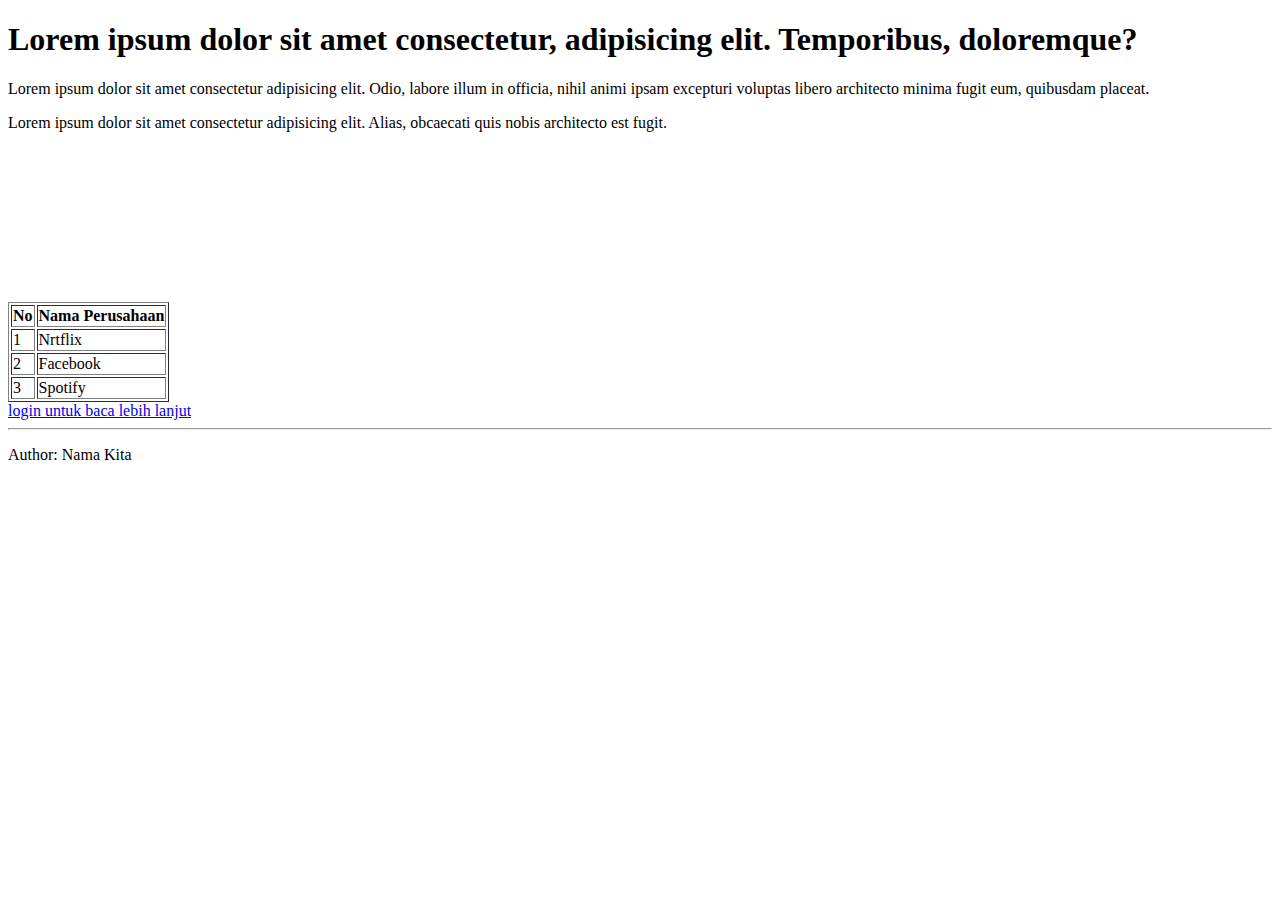
<file: HTML/Exercise/index.html>
<!DOCTYPE html>
<html>
  <head>
    <title>Exercise HTML</title>
    <meta charset="UTF-8" />
  </head>
  <body>
    <h1 id="">
      Lorem ipsum dolor sit amet consectetur, adipisicing elit. Temporibus,
      doloremque?
    </h1>

    <p>
      Lorem ipsum dolor sit amet consectetur adipisicing elit. Odio, labore
      illum in officia, nihil animi ipsam excepturi voluptas libero architecto
      minima fugit eum, quibusdam placeat.
    </p>

    <p>
      Lorem ipsum dolor sit amet consectetur adipisicing elit. Alias, obcaecati
      quis nobis architecto est fugit.
    </p>

    <iframe
      src="https://www.youtube.com/embed/j0gVUdI2u18?si=RXnH5B1begNl_kSY"
      title="YouTube video player"
      frameborder="0"
      allow="accelerometer; autoplay; clipboard-write; encrypted-media; gyroscope; picture-in-picture; web-share"
      referrerpolicy="strict-origin-when-cross-origin"
      allowfullscreen
    ></iframe>

    <table border="1">
      <thead>
        <tr>
          <th>No</th>
          <th>Nama Perusahaan</th>
        </tr>
      </thead>
      <tbody>
        <tr>
          <td>1</td>
          <td>Nrtflix</td>
        </tr>
        <tr>
          <td>2</td>
          <td>Facebook</td>
        </tr>
        <tr>
          <td>3</td>
          <td>Spotify</td>
        </tr>
      </tbody>
    </table>

    <a href="index2.html">login untuk baca lebih lanjut</a>

    <hr />

    <p>Author: Nama Kita</p>
  </body>
</html>
</file>
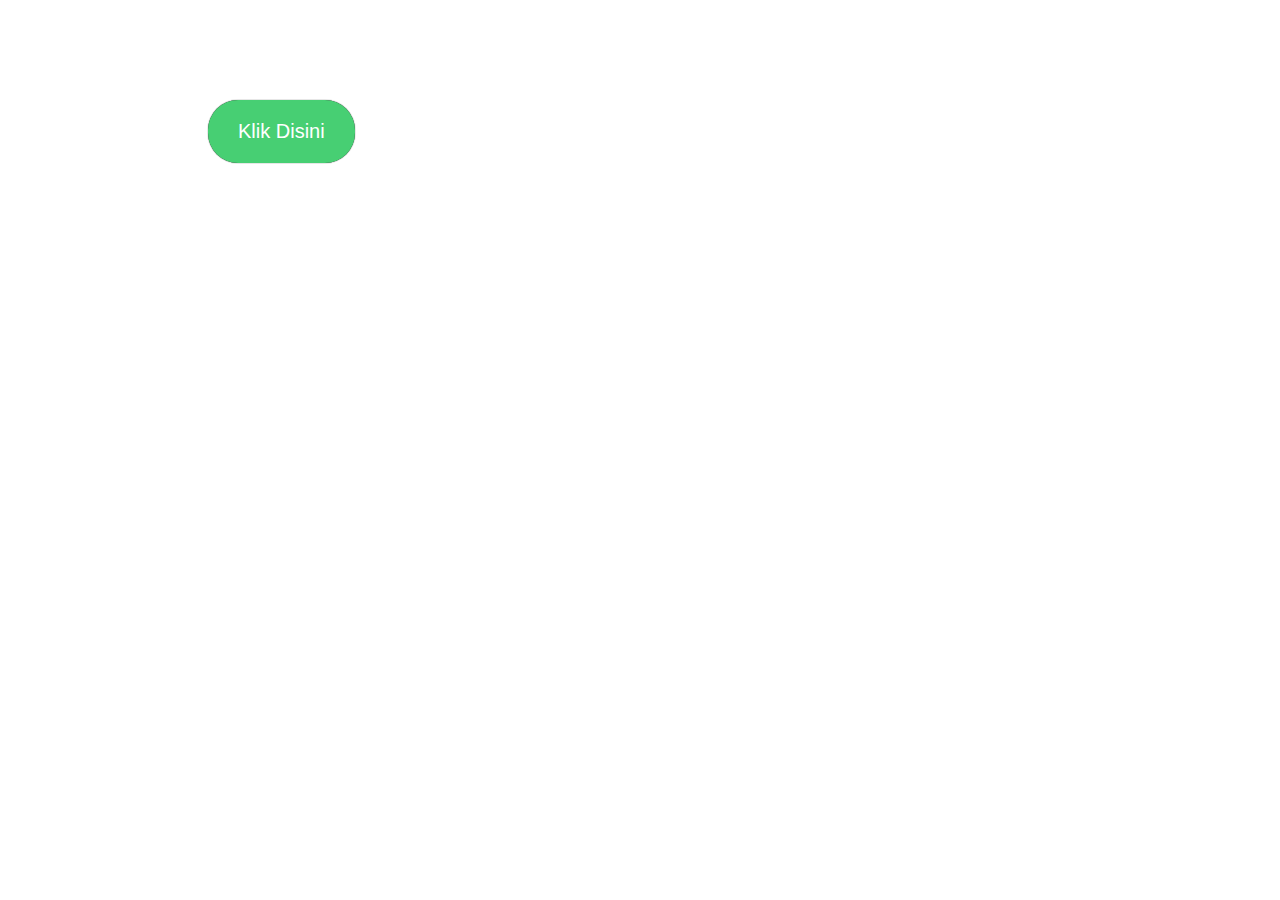
<file: CSS/button.html>
<html>
  <head>
    <title>button</title>
    <meta charset="utf-8" />
    <link rel="stylesheet" href="./button.css" />
  </head>
  <body>
    <div>
      <button>Klik Disini</button>
    </div>
  </body>
</html>
</file>
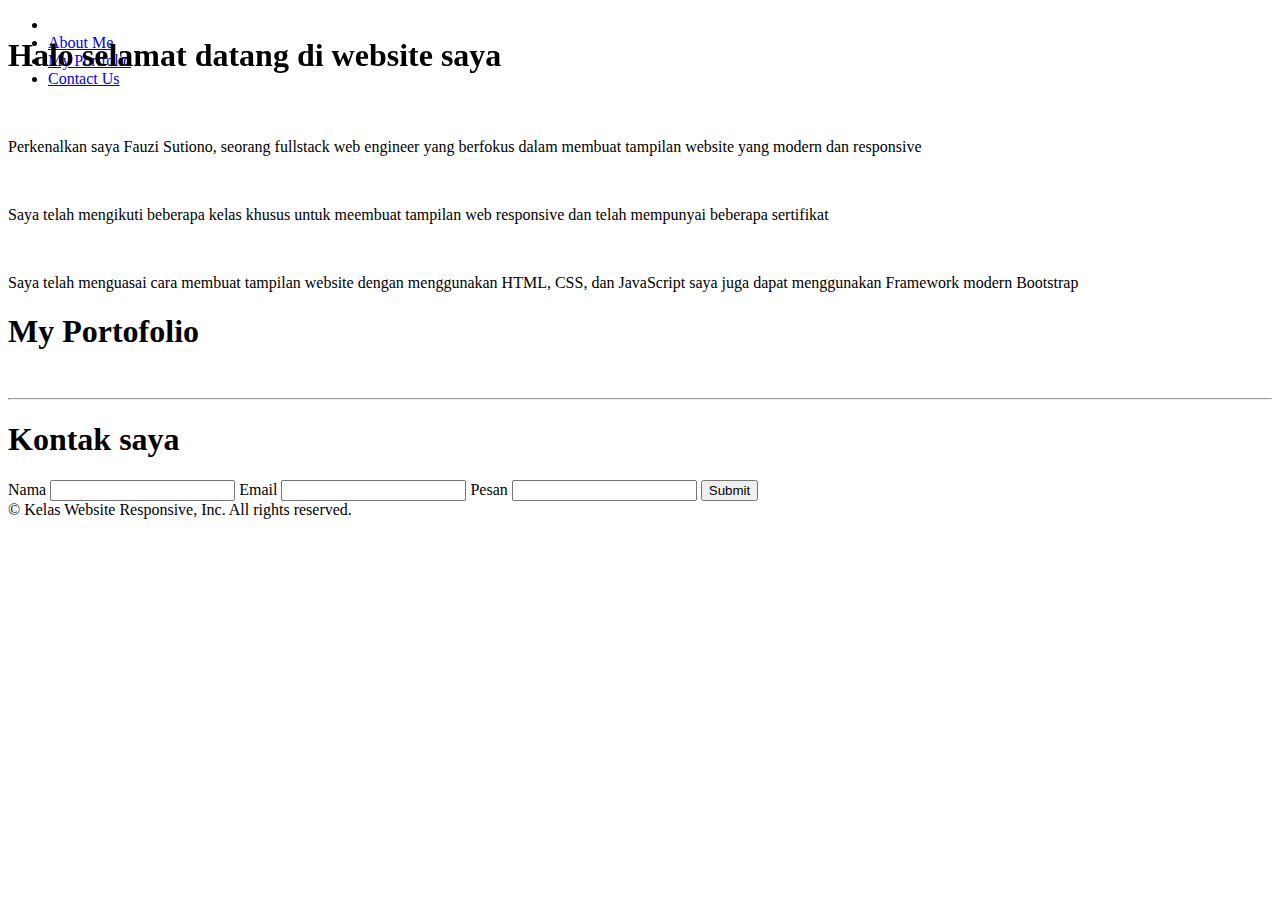
<file: CSS/exercise.html>
<!DOCTYPE html>
<html>
  <head>
    <title>Landing Page</title>
    <meta charset="utf-8" />
    <meta name="viewport" content="width=device-width, initial-scale=1.0" />
    <link rel="stylesheet" href="./exercise.css" />
  </head>
  <body>
    <div id="landing-page">
      <h1 class="welcome-text">Halo selamat datang di website saya</h1>
    </div>

    <navbar>
      <ul>
        <li class="naav-icon desktop"><img /></li>
        <li><a href="#about-me">About Me</a></li>
        <li><a href="#portfolio">My Portfolio</a></li>
        <li><a href="#contact-us">Contact Us</a></li>
      </ul>
    </navbar>

    <div id="about-me">
      <content>
        <img />
        <p>
          Perkenalkan saya Fauzi Sutiono, seorang fullstack web engineer yang
          berfokus dalam membuat tampilan website yang modern dan responsive
        </p>
      </content>

      <content>
        <img />
        <p>
          Saya telah mengikuti beberapa kelas khusus untuk meembuat tampilan web
          responsive dan telah mempunyai beberapa sertifikat
        </p>
      </content>

      <content>
        <img />
        <p>
          Saya telah menguasai cara membuat tampilan website dengan menggunakan
          HTML, CSS, dan JavaScript saya juga dapat menggunakan Framework modern
          Bootstrap
        </p>
      </content>
    </div>

    <div id="portfolio">
      <h1>My Portofolio</h1>
      <img />
      <img />
      <img />
      <img />
      <hr />
    </div>

    <div id="contact-us">
      <h1>Kontak saya</h1>
      <form>
        <label>Nama</label>
        <input type="text" />
        <label>Email</label>
        <input type="email" />
        <label>Pesan</label>
        <input type="text" />
        <input type="submit" />
      </form>
    </div>

    <footer>&copy; Kelas Website Responsive, Inc. All rights reserved.</footer>
  </body>
</html>
</file>
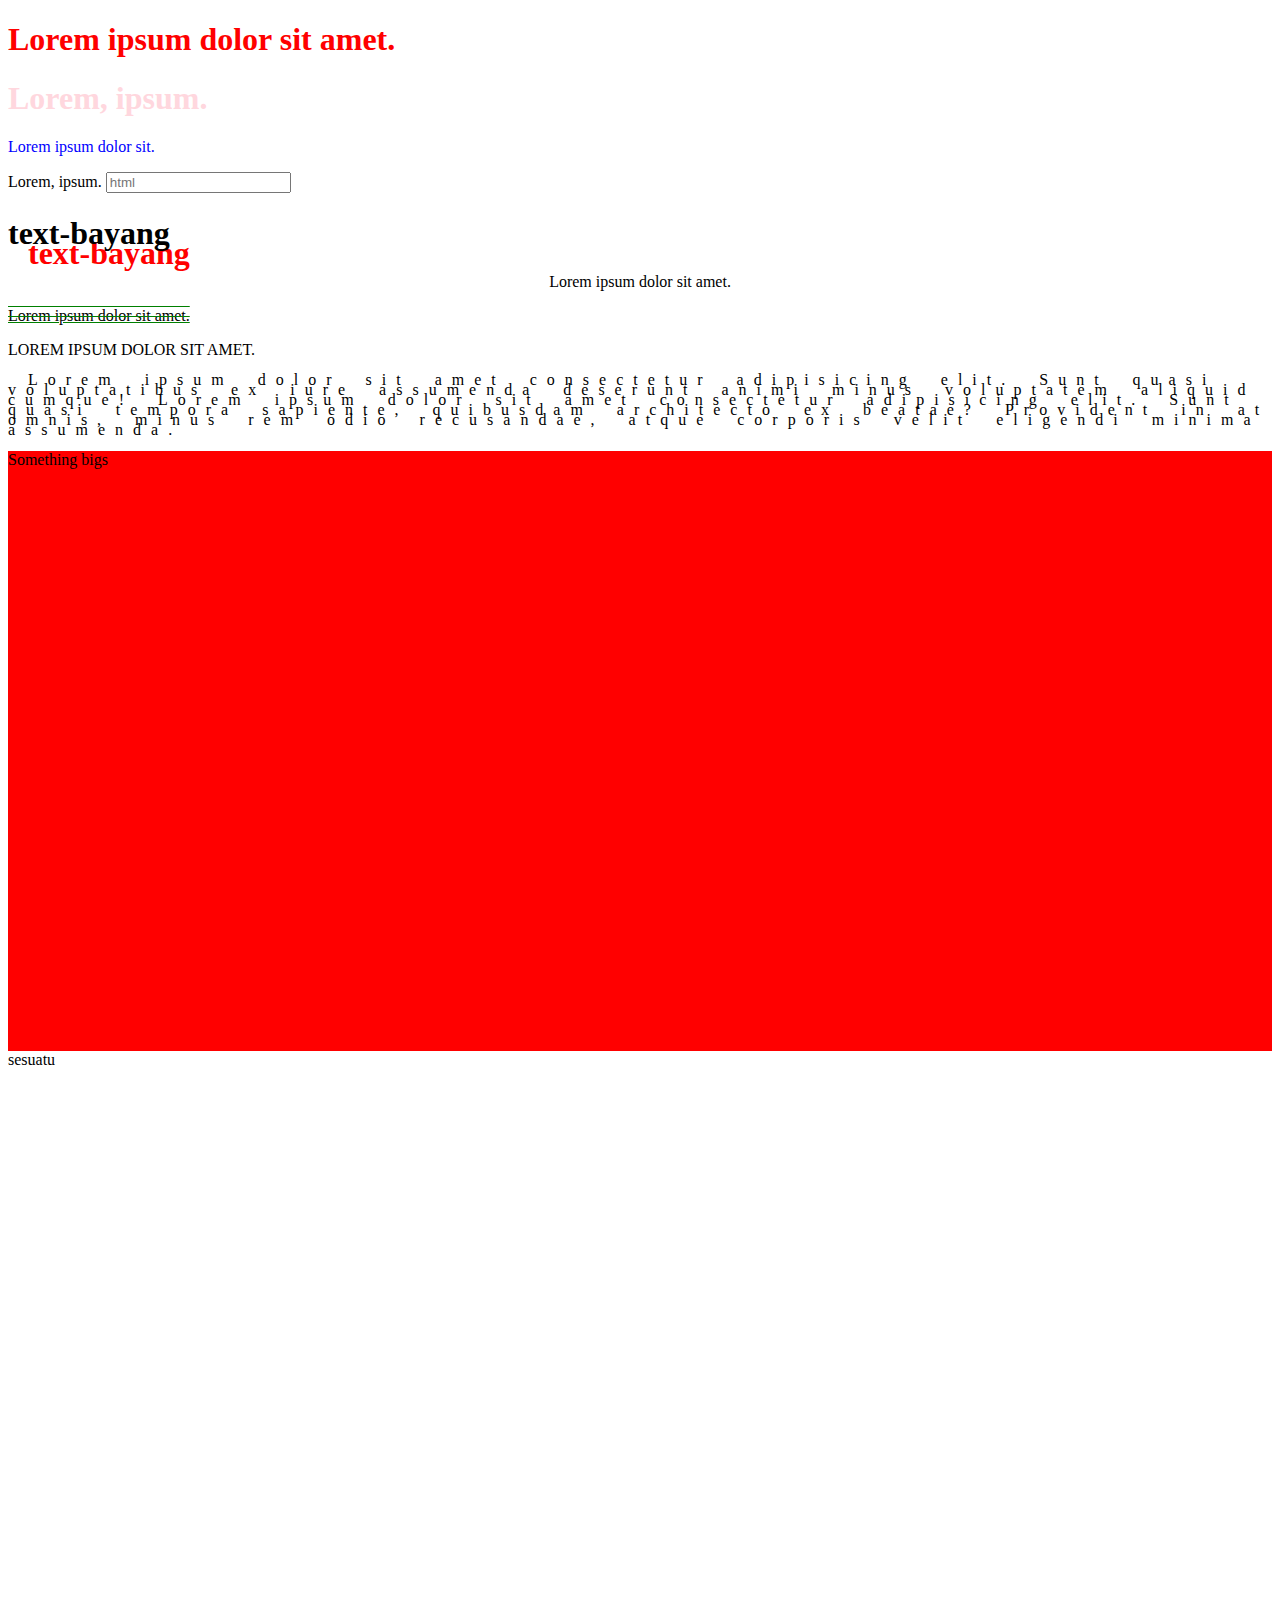
<file: CSS/index1.html>
<!DOCTYPE html>
<html>
  <head>
    <title>CSS</title>
    <meta charset="UTF-8" />
    <link href="style.css" rel="stylesheet" />
  </head>
  <body>
    <h1 class="red">Lorem ipsum dolor sit amet.</h1>
    <h1 class="white">Lorem, ipsum.</h1>
    <p id="text">Lorem ipsum dolor sit.</p>
    <span>Lorem, ipsum.</span>
    <input placeholder="html" type="text" />

    <h1 class="shadow">text-bayang</h1>

    <p class="alignment">Lorem ipsum dolor sit amet.</p>
    <p class="decoration">Lorem ipsum dolor sit amet.</p>
    <p class="transformation">Lorem ipsum dolor sit amet.</p>
    <p class="spacing">
      Lorem ipsum dolor sit amet consectetur adipisicing elit. Sunt quasi
      voluptatibus ex iure assumenda deserunt animi minus voluptatem aliquid
      cumque! Lorem ipsum dolor sit amet consectetur adipisicing elit. Sunt
      quasi tempora sapiente, quibusdam architecto ex beatae? Provident in at
      omnis, minus rem odio recusandae, atque corporis velit eligendi minima
      assumenda.
    </p>

    <div class="div1">Something bigs</div>

    <span class="span">sesuatu</span>

    <div class="div2"></div>
  </body>
</html>
</file>
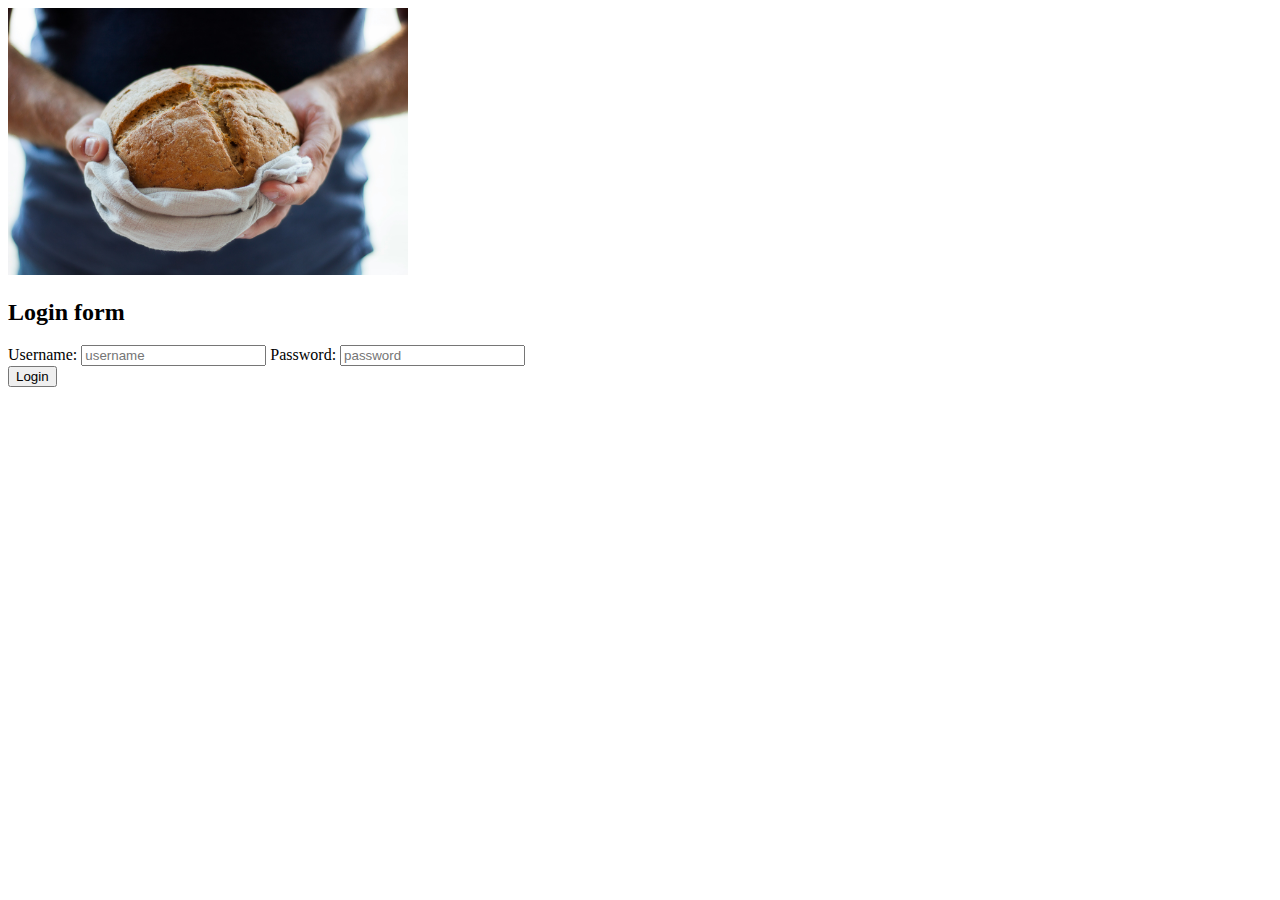
<file: CSS/index2.html>
<!DOCTYPE html>
<html>
  <head>
    <title>Exercise HTML</title>
    <meta charset="UTF-8" />
  </head>
    <img src="../HTML/Assets/roti_bakar.jpg" width="400" alt="roti_bakar"/>
    <h2>Login form</h2>
    <label for="username">Username: </label>
    <input id="username" type="text" placeholder="username"/>
    <label for="password">Password: </label>
    <input id="password" type="password" placeholder="password"/>
    <br/>

    <a href="index.html"><button>Login</button></a>
  </body>
</html>
</file>
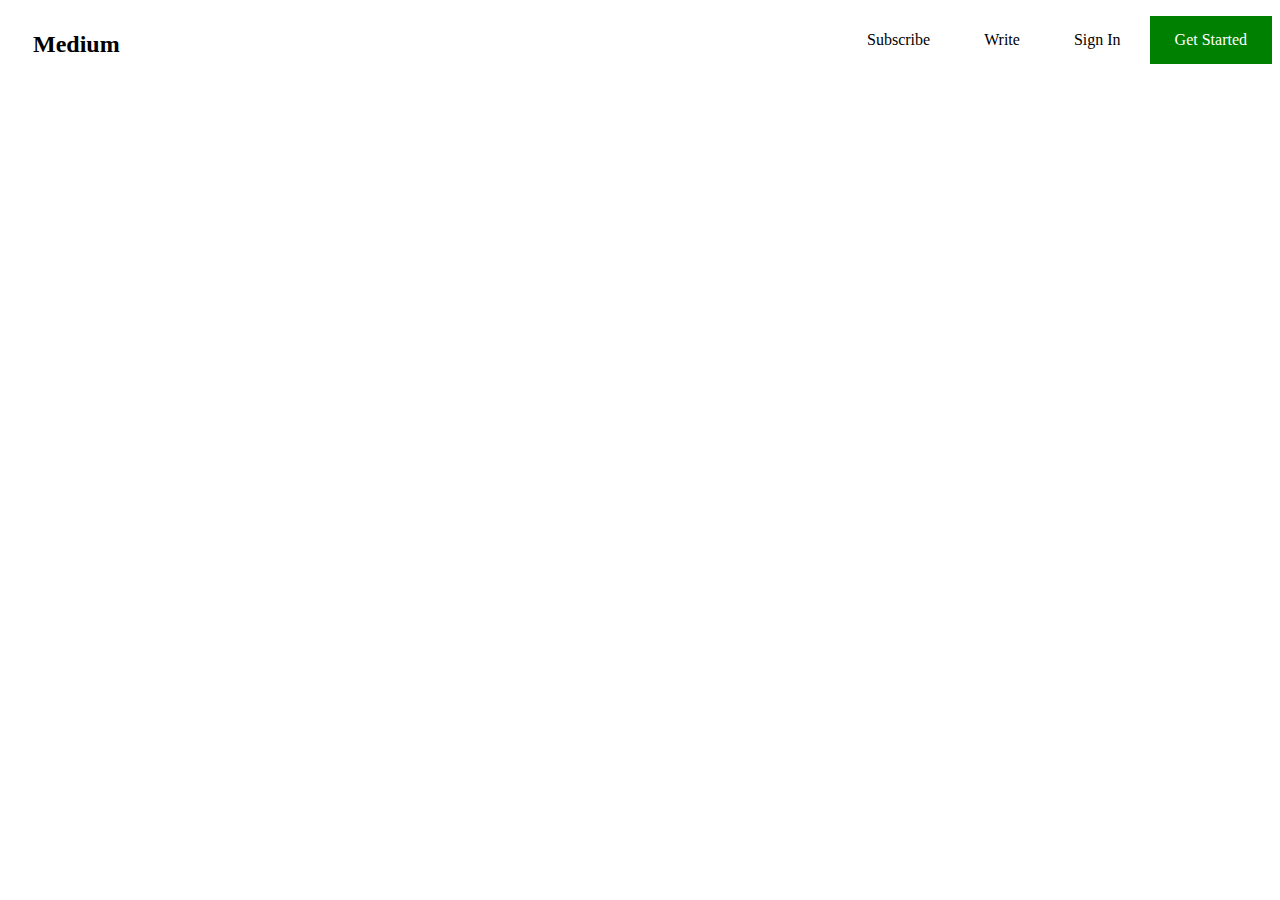
<file: CSS/index3MediaQuery.html>
<!DOCTYPE html>
<html>
  <head>
    <title>Document</title>
    <meta charset="UTF-8" />
    <meta name="viewport" content="width=device-width, initial-scale=1.0" />
    <!-- untuk mengatur agar layar responsive -->
    <link rel="stylesheet" href="./styleMediaQuery.css" />
  </head>
  <body>
    <ul>
      <li class="icon desktop"><h2>Medium</h2></li>
      <li class="icon mobile"><h2>M</h2></li>
      <li class="desktop">Subscribe</li>
      <li class="desktop">Write</li>
      <li class="desktop">Sign In</li>
      <li class="button-green">Get Started</li>
    </ul>
  </body>
</html>
</file>
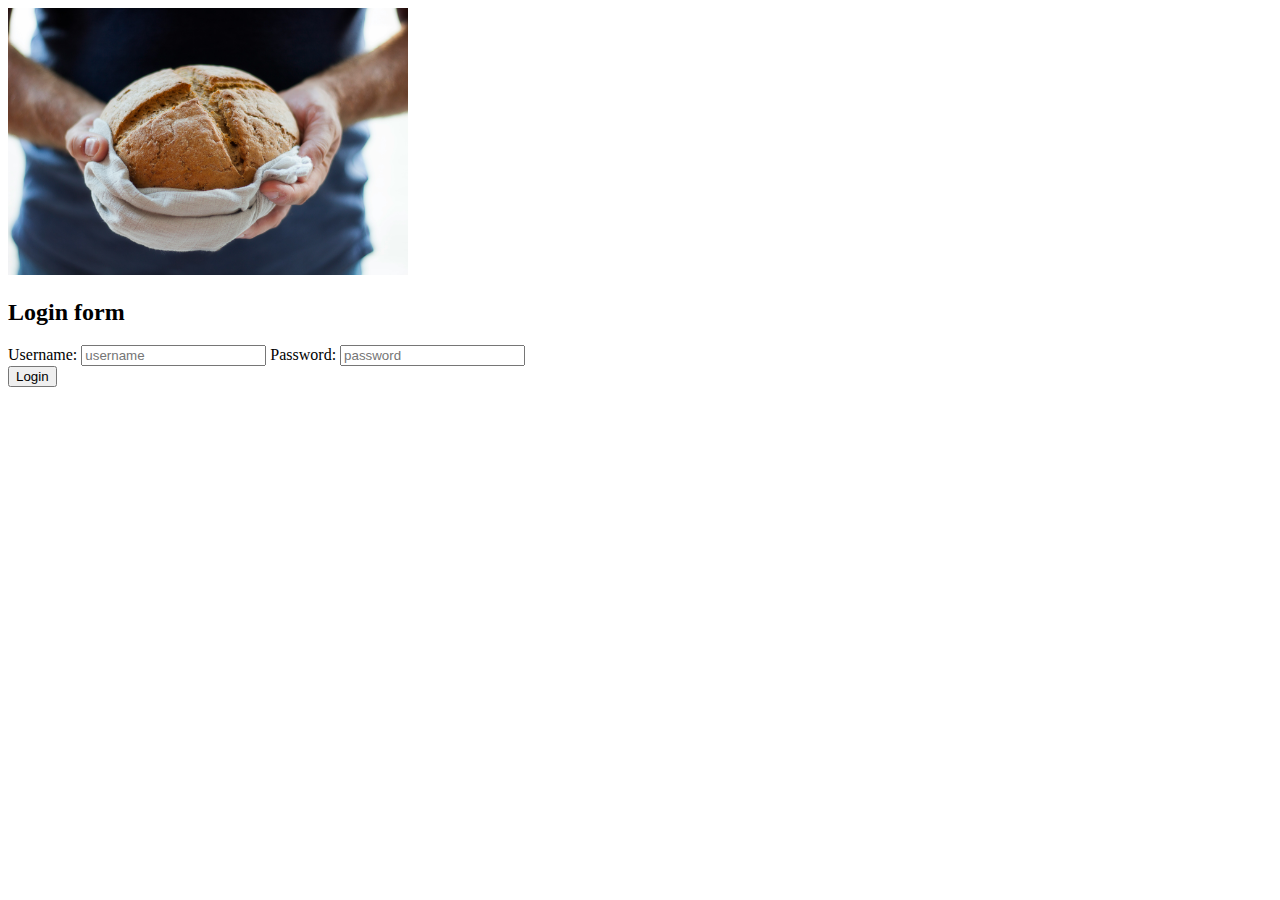
<file: HTML/Exercise/index2.html>
<!DOCTYPE html>
<html>
  <head>
    <title>Exercise HTML</title>
    <meta charset="UTF-8" />
  </head>
    <img src="../Assets/roti_bakar.jpg" width="400"/>
    <h2>Login form</h2>
    <label for="username">Username: </label>
    <input id="username" type="text" placeholder="username"/>
    <label for="password">Password: </label>
    <input id="password" type="password" placeholder="password"/>
    <br/>

    <a href="index.html"><button>Login</button></a>
  </body>
</html>
</file>
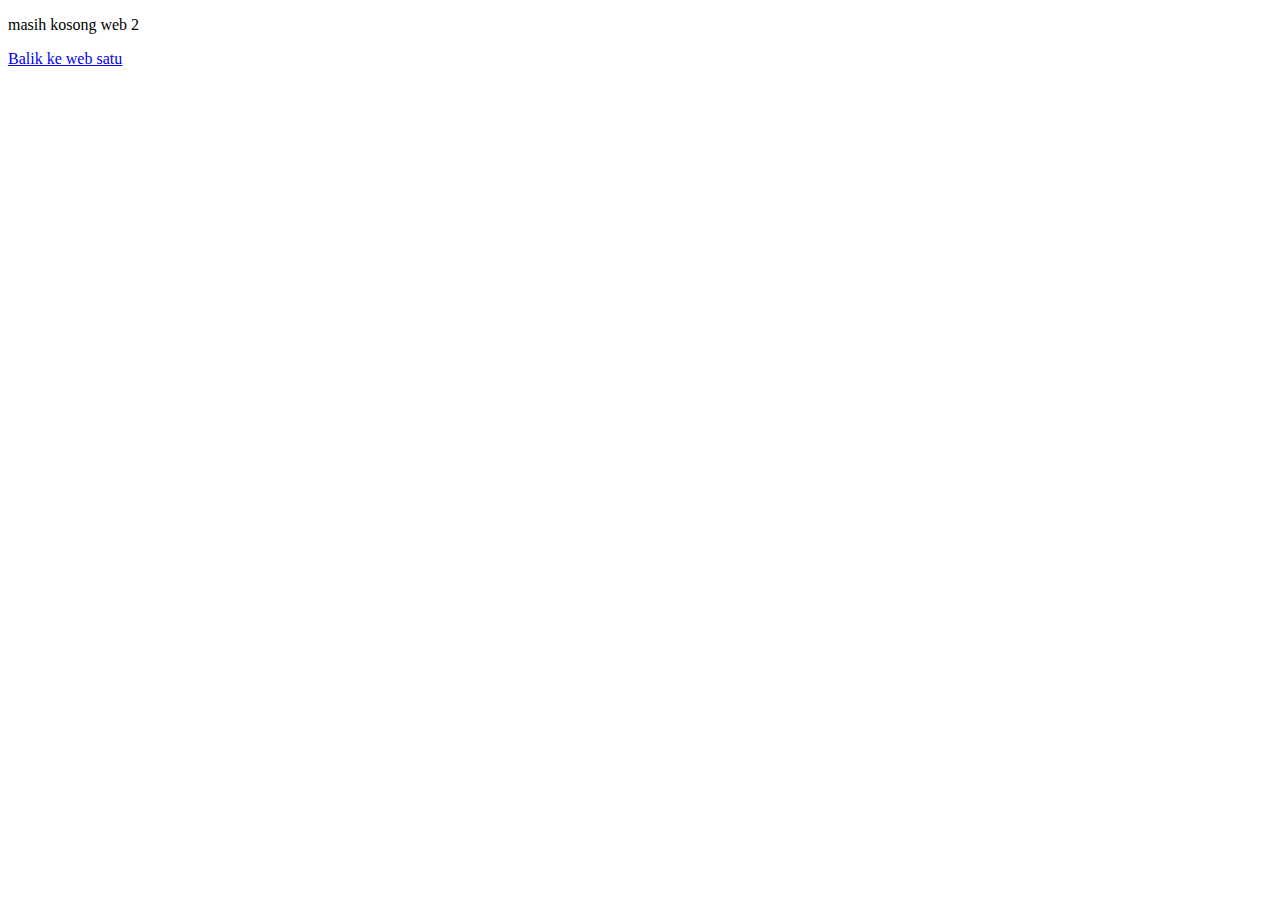
<file: HTML/Html/html1.html>
<!DOCTYPE html>
<html>
  <head>
    <title>Html2</title>
    <meta charset="UTF-8" />
  </head>
  <body>
    <p>masih kosong web 2</p>
    <a href="index.html">Balik ke web satu</a>
  </body>
</html>
</file>
<file: CSS/button.css>
div {
  margin: 100px 200px;
}

button {
  background-color: #47cf73;
  border: none;
  padding: 20px 30px;
  border-radius: 30px;
  color: white;
  font-size: 20px;
  transition-duration: 1s;
  box-shadow: 0px 0px 1px black;
}

button:hover {
  background-color: green;
  box-shadow: 0px 10px 1px black;
  transform: translateY(-10px);
}

button:active {
  box-shadow: 0px 5px 1px black;
  transform: translateY(-5px);
}

button:focus {
  outline: none;
}
</file>
<file: CSS/exercise.css>
#landing-page {
  background-image: url(https://media.istockphoto.com/id/1451309426/id/foto/pengembang-perangkat-lunak-wanita-muda-asia-menggunakan-komputer-untuk-menulis-kode-duduk-di.jpg?s=612x612&w=0&k=20&c=v9iaQCXp-vc8mxaxfcvSRBcsTi8YFt0x-OVv09koCLo=);
  height: 500px;
  position: fixed;
}
</file>
<file: CSS/style.css>
.red {
  color: red;
}

/*
red;, rgb(255, 255, 234);, rgba(23, 140, 50, 1);, hsl(234, 255, 26);, hsla(244, 23, 23, 0.3);, #ff233f;
*/

.white {
  color: #ffd7de;
}

#text {
  color: blue;
}

.alignment {
  text-align: center; /*right, left, justify*/
}

.decoration {
  text-decoration: overline underline line-through green;
}

.transformation {
  text-transform: uppercase; /*lowercase*/
}

.spacing {
  text-indent: 20px; /* tab / paragraft*/
  letter-spacing: 10px; /* spasi huruf*/
  word-spacing: 10px; /*spasi kata*/
  white-space: wrap; /*scroll samping*/
  line-height: 10px; /*tinggi baris*/
}

.shadow {
  text-shadow: 20px 20px 0px red;
  /* kanan-kiri, atas-bawah, warna*/
}

.div1 {
  background-color: red;
  height: 600px;
}

.div2 {
  background-image: url("../HTML/Assets/roti_bakar.jpg");
  height: 600px;
  background-repeat: no-repeat;
  background-size: cover; /*gambar utuh*/
  background-position: center; /*posisi gambar ke tengah*/
  background-attachment: fixed;
}

.div {
  width: 200px;
  height: 100px;
  padding: 20px 10px 30px 40px;
}

#content1,
#content2 {
  width: 200px;
  height: 100px;
  padding: 20px 10px 30px 40px;
  border: solid black 10px;
  margin: 10px 20px 30px 40px;
  background-color: yellow;
}

#icon {
  display: inline-block; /* jadi inline dan dapat mengatur layout seperti tinggi, lebar, margin */
  width: 300px;
}

#display {
  /* display: none; tulisan hilang */
  /* display: inline; mengubah block jadi inline */
  /* display: block; mungubah inline menjadi block */
}

#display1 {
}

ul {
  list-style: none;
  background-color: yellow;
}

li {
  display: inline-block;
  width: 100px;
  text-align: center;
  background-color: red;
}

.h-700 {
  height: 700px;
  position: relative; /* memberikan cakupan atau lingkup untuk posisi lainnya */
}

.bg-salmon {
  background-color: salmon;
}

.bg-green {
  background-color: green;
}

.position {
  background-color: grey;
  padding: 20px;
  /* position: fixed; posisi berada pada tempat yg di set dan mfngikuti jika di scroll */
  /* position: sticky; /* posisi mengikuti jika di scroll ke arah contentnya*/
  /* position: relative; position berda pada posisi yang di set */
  position: absolute; /* posisi tetap */
  top: 10px;
  right: 20px;
}

/* h1, h2 {
  background-color: red;
} */

/*
.red > h1 {
  background-color: red;
} mengubah warna pada class="red" dan mengarah hanya pada tag h1 

.red h1 {
  background-color: red;
} mengubah warna pada class="red" dan mengarah pada semua h1 

h2 + h3 {
  color: red;
} hanya satu h3 setelah h2 warnanya merah

h2 ~ h3 {
  color: red;
} semua h3 setelah h2 warnanya merah
*/

/*
pseudo selector

input:focus {
  background-color: red;
} ketika di klik form input berwarna merah

span:hover {
 color: red;
} berubah warna ketika cursor berada di tag

a:visited {
  color: yellow;
} berubah warna ketika link di tekan
*/

/* Transform dan Filter */
/*.dog {
  /* transform: translateX(50px) * Bergeser ke kiri-kanan sebanyak 50px 
    translateY(50px); Bergeser ke atas-bawah sebanyak 50px*/
/* translateZ(50px); Sumbu depan-belakang */

/* transform: translate(50px, 50px); singkat 2d x, y*/
/* transform: translate3d(50px, 50px, 50px); singkat 3d x, y, z*/

/* transform: skewX(20deg); Bergeser kekiri sebanyak 20 derajat */
/*
  transform: skewY(20deg); Bergeser kekanan sebanyak 20 derajat */

/* transform: skew(20deg, 20deg); singkatnya */
/* transform: rotate(30deg); memutar 30 derajat */
/*transform: rotateX(70deg);
  transform: rotateY(70deg);*/

/* transform: scale(2); mengatur lebar */

/* filter */
/* filter: grayscale(100%); merubah warna menjadi grey */
/* filter: blur(10px); membuat blur */
/* filter: brightness(20%); mengatur kecerahan gambar */
/*}*/

/*
.dog:hover {
  filter: blur(0);
}*/

/* Animasi */
/*
.dog {
  transition-duration: 1s;
  transition-delay: 1s;
  transition-property: transform filter;
  transition-timing-function: ease-in-out;
}

.dog:hover {
  filter: grayscale(100%);
  transform: translateX(30px);
}*/

/*
@keyframes bergerak {
  0% {
    transform: translate(0, 0);
  }
  50% {
    transform: translate(50px, 50px);
  }
  100% {
    transform: translate(0, 0);
  }
}

.dog {
  animation: bergerak 2s infinite;
}*/

@keyframes bergerak {
  from {
    /*transform: scale(2);*/
  }
  to {
    /*transform: scale(1);*/
  }
}

.dog {
  animation: bergerak 2s infinite;
}
</file>
<file: CSS/styleMediaQuery.css>
ul {
  list-style: none;
  text-align: right;
  padding: 0;
}

.icon {
  float: left; /* memaksa icon agar ke kiri */
}

.icon > h2 {
  margin: 0;
}

li {
  font-size: 16px;
  padding: 15px 25px;
  display: inline-block;
}

.button-green {
  background-color: green;
  color: white;
}

.mobile {
  display: none;
}

.icon.mobile {
  background-color: black;
  color: white;
}

@media only screen and (max-width: 600px) {
  .mobile {
    display: block;
  }
  .desktop {
    display: none;
  }
}
</file>
